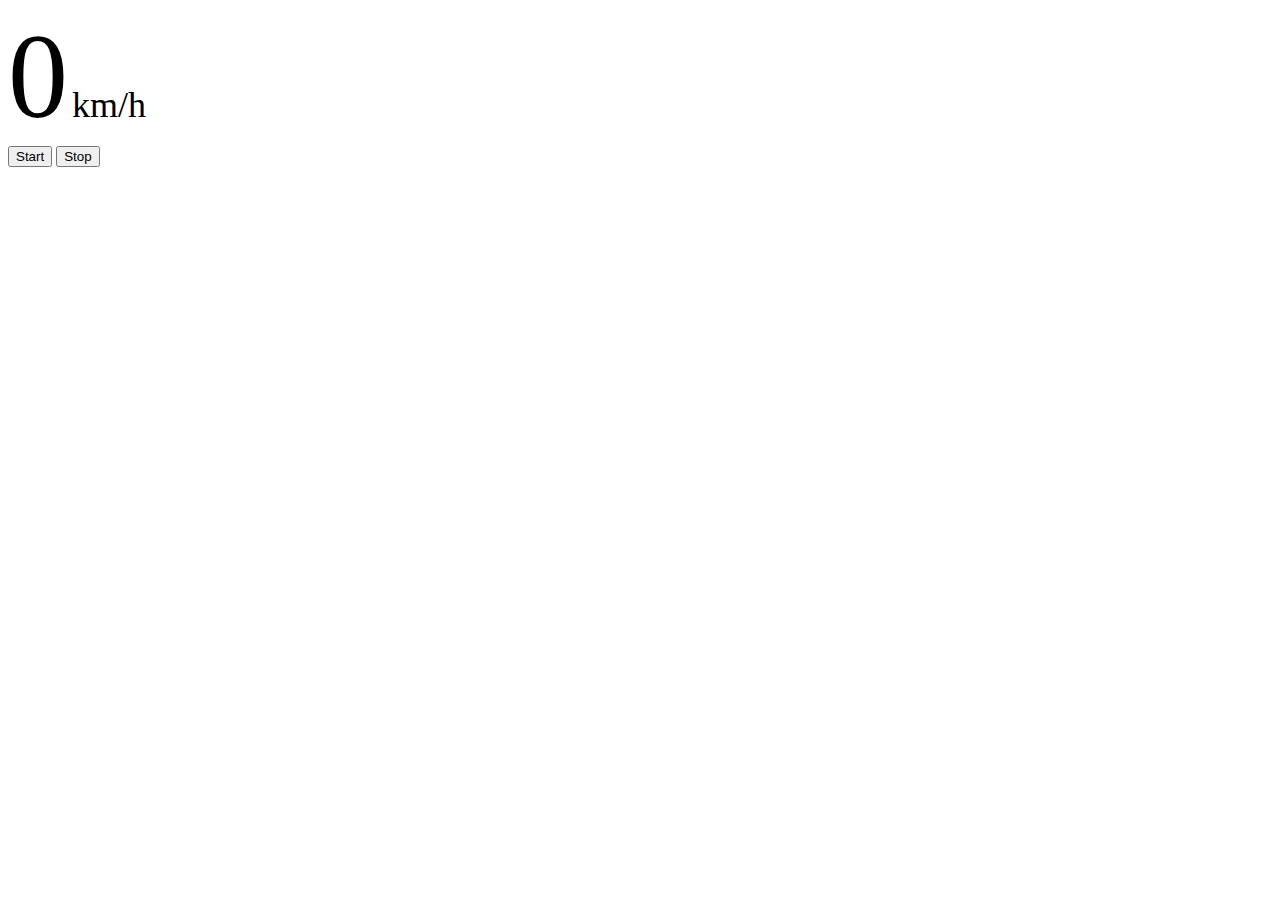
<file: html/speedometer.html>
<!DOCTYPE html>
<html class="h-100" lang="en">
  <head>
    <meta charset="UTF-8" />
    <meta name="viewport" content="width=device-width, initial-scale=1.0" />
    <title>Ride</title>
    <link
      href="https://cdn.jsdelivr.net/npm/bootstrap@5.3.2/dist/css/bootstrap.min.css"
      rel="stylesheet"
      integrity="sha384-T3c6CoIi6uLrA9TneNEoa7RxnatzjcDSCmG1MXxSR1GAsXEV/Dwwykc2MPK8M2HN"
      crossorigin="anonymous"
    />
    <link rel="stylesheet" href="/css/global.css">
  </head>
  <body class="h-100 bg-secondary">

    <div class="container d-flex flex-column justify-content-between h-100">
      <nav class="navbar justify-content-end">
        <a class="btn btn-close border border-dark p-2" href="/html/index.html"></a>

      </nav>
      <div class="d-flex flex-column justify-content-center align-items-center
      bg-dark text-light flex-fill mb-3 rounded-3">
        <span class="fw-bold" style="font-size: 120px;" id="speed">0</span>
        <span style="font-size: 36px">km/h</span>
      </div>

      <button class="btn btn-success mb-3" id="start">
        <span class="display-2">Start</span>
      </button>

      <button class="btn btn-danger mb-3 d-none" id="stop">
        <span class="display-2">Stop</span>
    </div>

  <script src="/script/storage.js"></script>
  <script src="/script/runner.js"></script>
  </body>
</html>
</file>
<file: css/global.css>
@import url("https://cdn.jsdelivr.net/npm/bootstrap-icons@1.11.1/font/bootstrap-icons.css");

:root {
  --bs-primary-rgb: 116, 205, 240;
}

.btn-success {
  --bs-btn-color: #fff;
  --bs-btn-bg: #139a43;
  --bs-btn-border-color: #139a43;
  --bs-btn-hover-color: #fff;
  --bs-btn-hover-bg: #0b5d1e;
  --bs-btn-hover-border-color: #0b5d1e;
  --bs-btn-focus-shadow-rgb: 60, 153, 110;
  --bs-btn-active-color: #fff;
  --bs-btn-active-bg: #0b5d1e;
  --bs-btn-active-border-color: #0b5d1e;
  --bs-btn-active-shadow: inset 0 3px 5px rgba(0, 0, 0, 0.125);
  --bs-btn-disabled-color: #fff;
  --bs-btn-disabled-bg: #139a43;
  --bs-btn-disabled-border-color: #139a43;
}

.btn-primary {
  --bs-btn-color: #fff;
  --bs-btn-bg: #74cdf0;
  --bs-btn-border-color: #60c9f3;
  --bs-btn-hover-color: #fff;
  --bs-btn-hover-bg: #51add1;
  --bs-btn-hover-border-color: #51b1d6;
  --bs-btn-focus-shadow-rgb: 49, 132, 253;
  --bs-btn-active-color: #fff;
  --bs-btn-active-bg: #51add1;
  --bs-btn-active-border-color: #51b1d6;
  --bs-btn-active-shadow: inset 0 3px 5px rgba(0, 0, 0, 0.125);
  --bs-btn-disabled-color: #fff;
  --bs-btn-disabled-bg: #74cdf0;
  --bs-btn-disabled-border-color: #60c9f3;
}

#mapDetail {
  height: 300px;
  background-color: #ccc;
}
</file>
